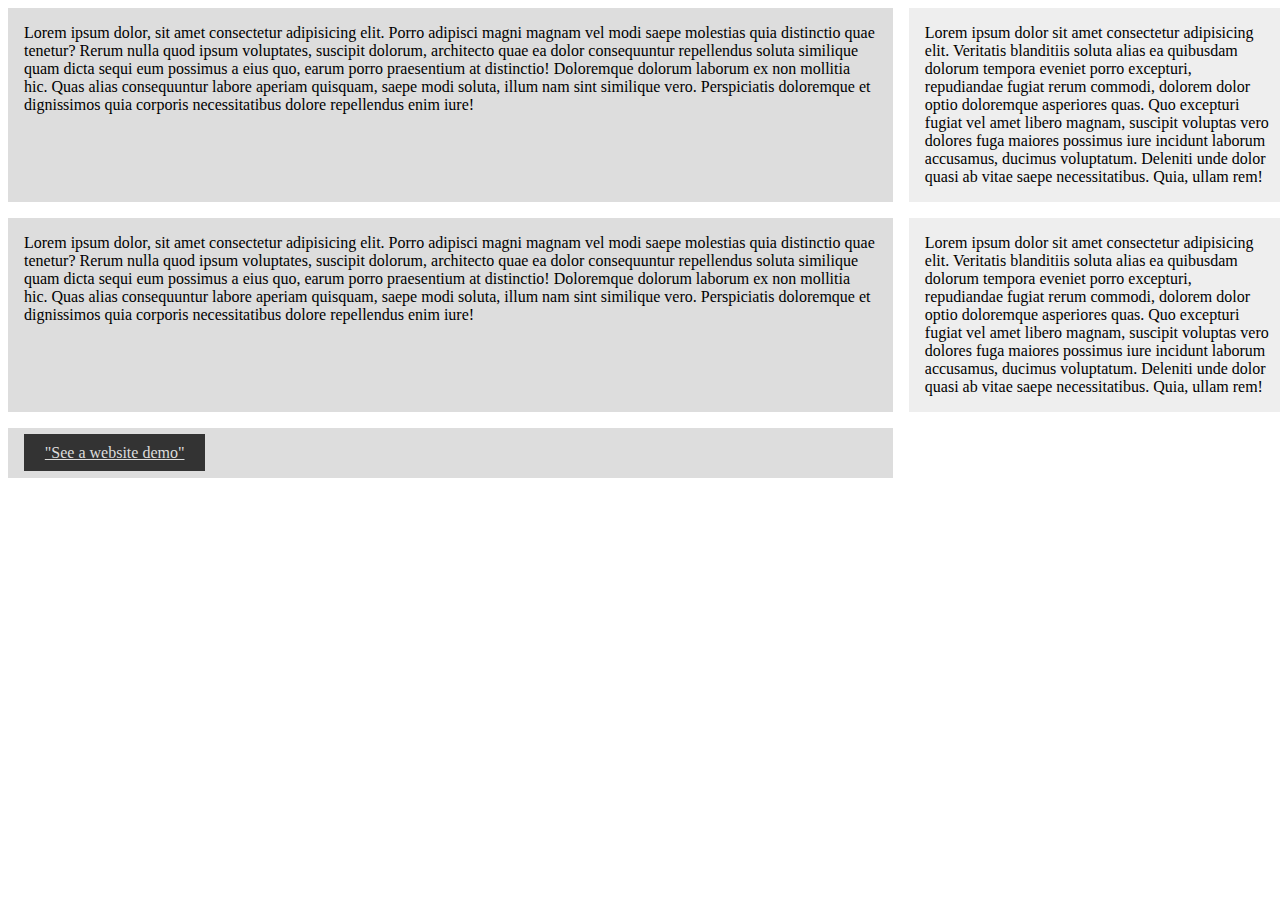
<file: index.html>
<html>
    <head>
        <title>
            CSS GRIDS
        </title>
        <style>
            .wrapper{
                display: grid;
                grid-template-columns: 70% 30%; 
                grid-gap: 1em; 
            }
            .wrapper > div {
                background: #eee; 
                padding:1em;
            }

            .wrapper > div:nth-last-child(odd){
                background: #ddd;
            }
            .btn{
                background: #333;
                color: #ddd;
                padding: 0.6rem 1.3rem;
                border: 0;
                
            }
            .nxt{
                justify-items: center;
            }

        </style>
    </head>
    <body>
        <div class="wrapper">
            <div>
                Lorem ipsum dolor, sit amet consectetur adipisicing elit. 
                Porro adipisci magni magnam vel modi saepe molestias quia distinctio quae tenetur? 
                Rerum nulla quod ipsum voluptates, suscipit dolorum, architecto quae ea dolor 
                consequuntur repellendus soluta similique quam dicta sequi eum possimus a eius quo, 
                earum porro praesentium at distinctio! Doloremque dolorum laborum ex non mollitia hic.
                Quas alias consequuntur labore aperiam quisquam, saepe modi soluta, illum nam sint similique vero.
                Perspiciatis doloremque et dignissimos quia corporis necessitatibus dolore repellendus enim iure!
            </div>
            <div>
                Lorem ipsum dolor sit amet consectetur adipisicing elit. Veritatis blanditiis soluta alias ea 
                quibusdam dolorum tempora eveniet porro excepturi, repudiandae fugiat rerum commodi, dolorem dolor
                optio doloremque asperiores quas. Quo excepturi fugiat vel amet libero magnam, suscipit voluptas
                vero dolores fuga maiores possimus iure incidunt laborum accusamus, ducimus voluptatum. Deleniti 
                unde dolor quasi ab vitae saepe necessitatibus. Quia, ullam rem!
            </div>

            <div>
                Lorem ipsum dolor, sit amet consectetur adipisicing elit. 
                Porro adipisci magni magnam vel modi saepe molestias quia distinctio quae tenetur? 
                Rerum nulla quod ipsum voluptates, suscipit dolorum, architecto quae ea dolor 
                consequuntur repellendus soluta similique quam dicta sequi eum possimus a eius quo, 
                earum porro praesentium at distinctio! Doloremque dolorum laborum ex non mollitia hic.
                Quas alias consequuntur labore aperiam quisquam, saepe modi soluta, illum nam sint similique vero.
                Perspiciatis doloremque et dignissimos quia corporis necessitatibus dolore repellendus enim iure!
            </div>
            <div>
                Lorem ipsum dolor sit amet consectetur adipisicing elit. Veritatis blanditiis soluta alias ea 
                quibusdam dolorum tempora eveniet porro excepturi, repudiandae fugiat rerum commodi, dolorem dolor
                optio doloremque asperiores quas. Quo excepturi fugiat vel amet libero magnam, suscipit voluptas
                vero dolores fuga maiores possimus iure incidunt laborum accusamus, ducimus voluptatum. Deleniti 
                unde dolor quasi ab vitae saepe necessitatibus. Quia, ullam rem!
            </div>
            <div class="nxt">
                    <a href="gridbizz/index.html" class="btn">"See a website demo"</a>
            </div>
        </div>
    </body>
</html>
</file>
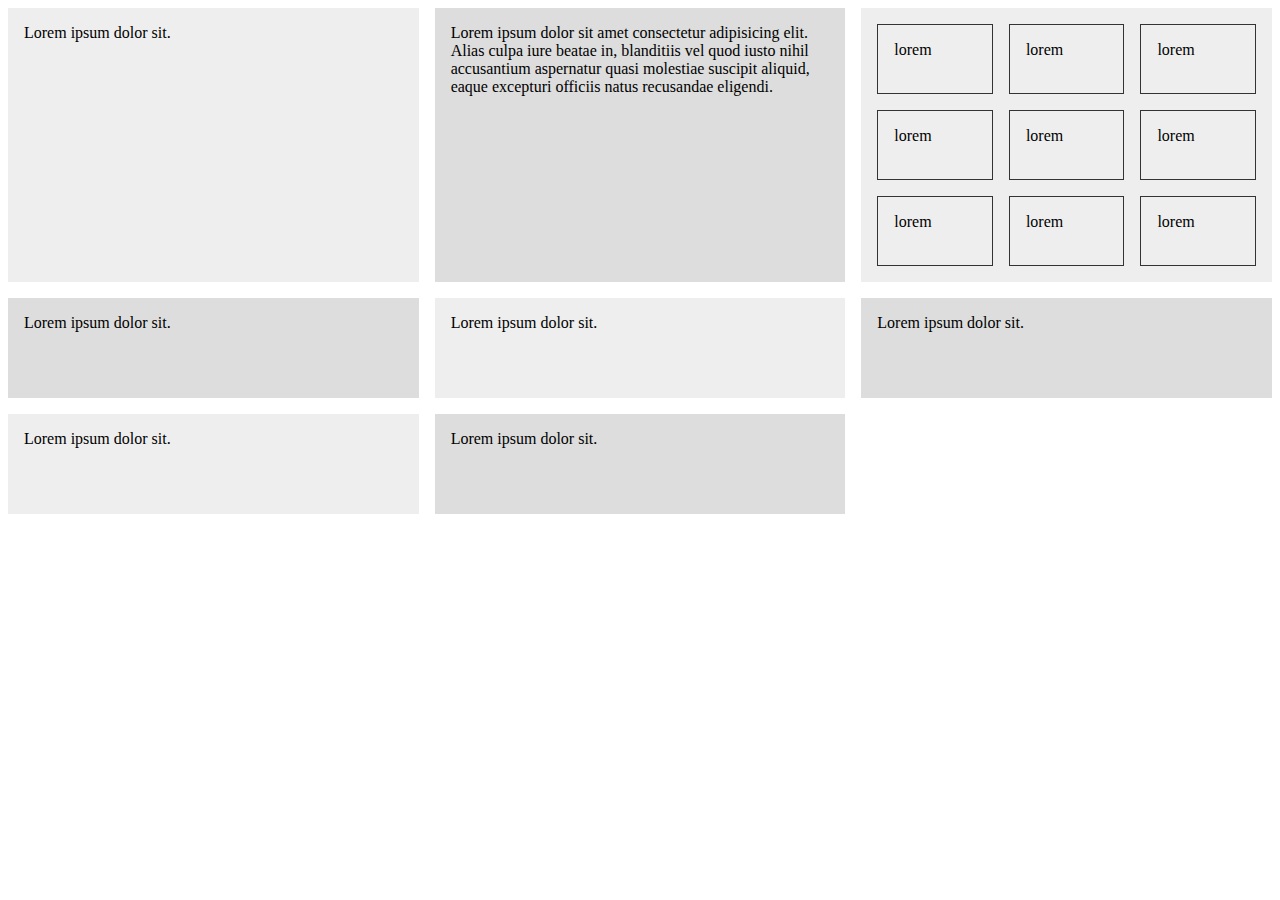
<file: index2.html>
<!DOCTYPE html>
<html lang="en">
<head>
    <meta charset="UTF-8">
    <meta name="viewport" content="width=device-width, initial-scale=1.0">
    <meta http-equiv="X-UA-Compatible" content="ie=edge">
    <title>CSS Grid</title>

    <style>
        .wrapper{
            display: grid;
            /* grid-template-columns: 1fr 2fr 1fr; */
            grid-template-columns: repeat(3, 1fr);
            grid-gap: 1em;
            grid-auto-rows: minmax(100px, auto);
        }

        .nested{
            display:grid;
            grid-template-columns: repeat(3, 1fr);
            grid-auto-rows: 70px;
            grid-gap: 1em;
        }

        .wrapper > div {
                background: #eee; 
                padding:1em;
            }

        .wrapper > div:nth-last-child(odd){
                background: #ddd;
        }

        .nested > div{
            border: #333 1px solid;
            padding: 1em;
        }

    </style>
</head>
<body>
    <div class="wrapper">
        <div>
                Lorem ipsum dolor sit.
        </div>
        <div>
                Lorem ipsum dolor sit amet consectetur adipisicing elit. Alias culpa iure beatae in, blanditiis vel quod iusto nihil accusantium aspernatur quasi molestiae suscipit aliquid, eaque excepturi officiis natus recusandae eligendi.
        </div>
        <div class='nested'>
                <div> lorem </div>
                <div> lorem </div>
                <div> lorem </div>
                <div> lorem </div>
                <div> lorem </div>
                <div> lorem </div>
                <div> lorem </div>
                <div> lorem </div>
                <div> lorem </div>
        </div>
        <div>
                Lorem ipsum dolor sit.
        </div>
        <div>
                Lorem ipsum dolor sit.
        </div>
        <div>
                Lorem ipsum dolor sit.
        </div>
        <div>
                Lorem ipsum dolor sit.
        </div>
        <div>
                Lorem ipsum dolor sit.
        </div>        

    </div>
</body>
</html>
</file>
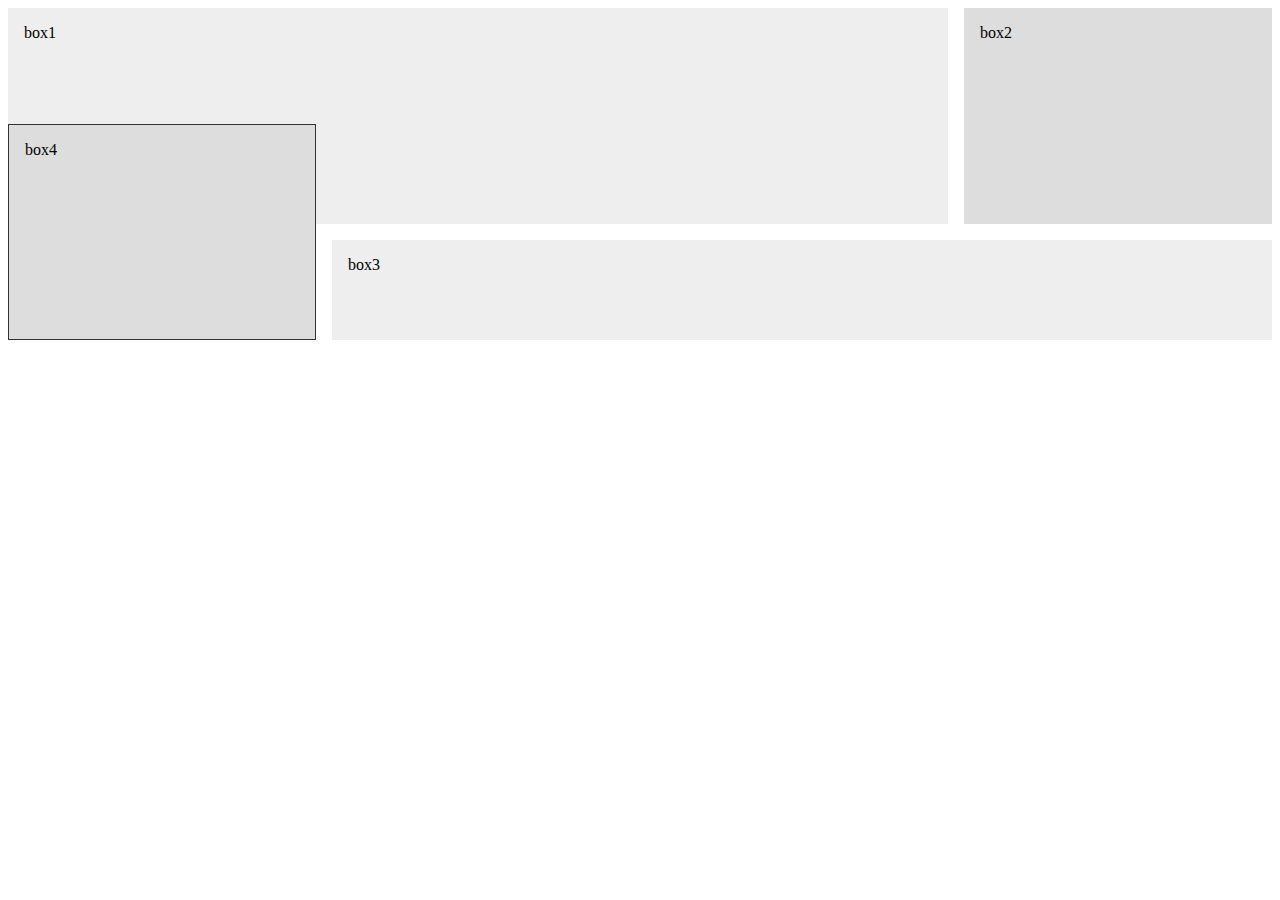
<file: index3.html>
<!DOCTYPE html>
<html lang="en">
<head>
    <meta charset="UTF-8">
    <meta name="viewport" content="width=device-width, initial-scale=1.0">
    <meta http-equiv="X-UA-Compatible" content="ie=edge">
    <title>CSS Grid</title>

    <style>
        .wrapper{
            display: grid;
            grid-template-columns: 1fr 2fr 1fr;
            grid-auto-rows: minmax(100px, auto);
            grid-gap: 1em;
            /* justify-items: stretch;
            align-items: end; */
        }

        .wrapper > div {
                background: #eee; 
                padding:1em;
            }

        .wrapper > div:nth-last-child(odd){
                background: #ddd;
        }
        .box1{
            grid-column: 1/3;
            grid-row: 1/3;
            /* align-self: start; */
        }
        .box2{
            /* align-self: end; */
            grid-column: 3;
            grid-row: 1/3;
        }
        .box3{
            grid-column: 2/4;
            grid-row: 3;
        }

        .box4{
            grid-column: 1;
            grid-row: 2/4;
            border: 1px solid #333;
        }

    </style>
</head>
<body>
    <div class="wrapper">    
        <div class="box box1"> box1 </div>
        <div class="box box2"> box2 </div>
        <div class="box box3"> box3</div>
        <div class="box box4"> box4 </div>
    </div>
</body>
</html>
</file>
